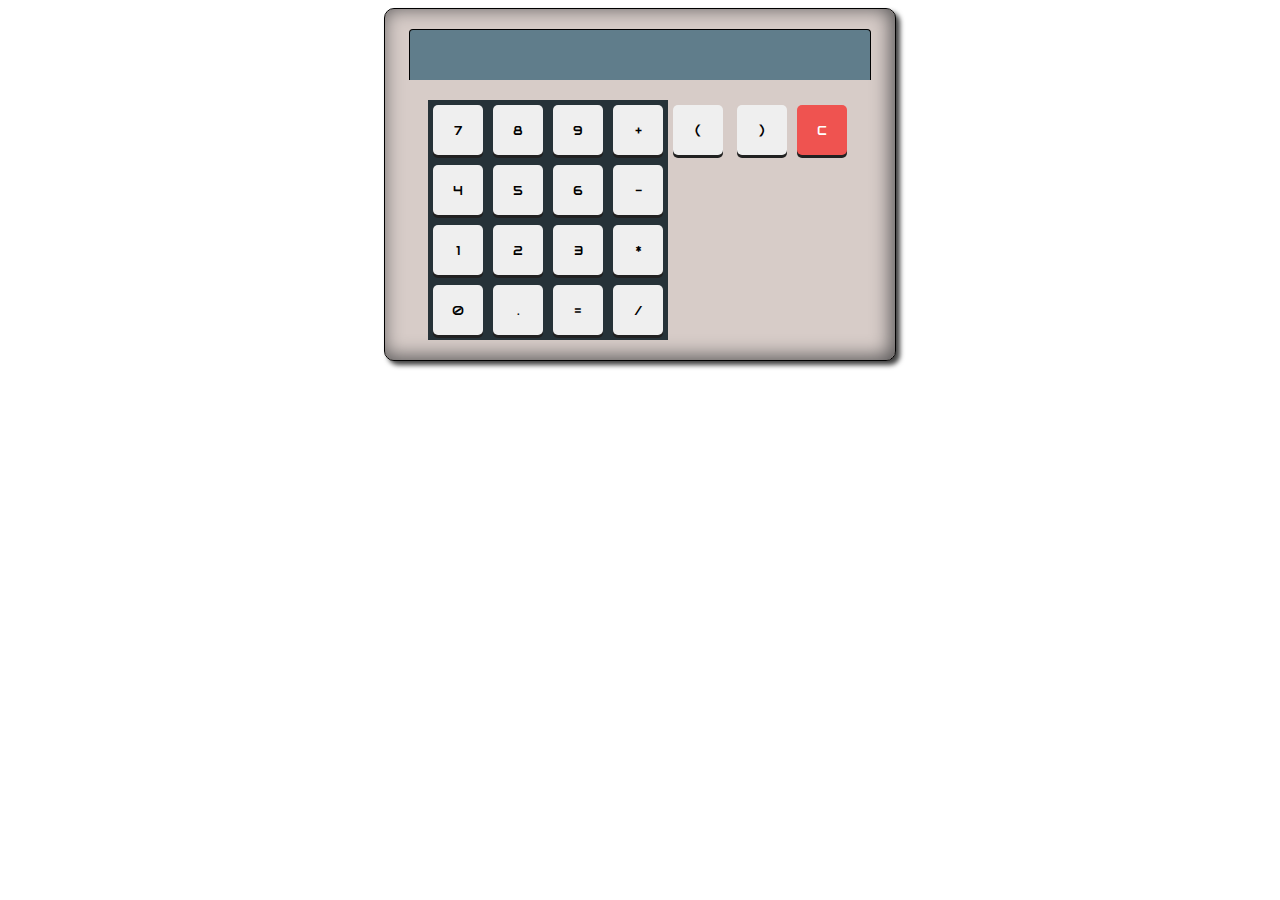
<file: calc/index.html>
<!DOCTYPE html>
<html lang="ru">
<head>
    <meta charset="UTF-8">
    <meta name="viewport" content="width=device-width, initial-scale=1.0">
    <meta http-equiv="X-UA-Compatible" content="ie=edge">
    <link href="https://fonts.googleapis.com/css2?family=Orbitron&display=swap" rel="stylesheet">
    <link href="https://fonts.googleapis.com/css2?family=Prompt&display=swap" rel="stylesheet">
    <link rel="stylesheet" href="style.css">
    <script src="main.js" defer></script>
    <title>Калькулятор</title>
</head>
<body>
    <main>
        <div class="calc-container">
            <div class="screen">
                <div class="answer">
                    
                </div>
            </div>
            <div class="buttons">
                <div class="digits">
                    <button class="key digit">7</button>
                    <button class="key digit">8</button>
                    <button class="key digit">9</button>
                    <button class="key digit">4</button>
                    <button class="key digit">5</button>
                    <button class="key digit">6</button>
                    <button class="key digit">1</button>
                    <button class="key digit">2</button>
                    <button class="key digit">3</button>
                    <button class="key digit">0</button>
                    <button class="key digit">.</button>
                    <button class="key result">=</button>
                </div>
                <div class="other">
                    <button class="key operation">+</button>
                    <button class="key operation">-</button>
                    <button class="key operation">*</button>
                    <button class="key operation">/</button>
                </div>
                <div class = "bracket">
                    <button class="key bracket">(</button>
                    <button class="key bracket">)</button>
                </div>
                <div class = "btn-clear"></div>
                    <button class="key clear">C</button>
                
            </div>
        </div>
    </main>
</body>
</html>
</file>
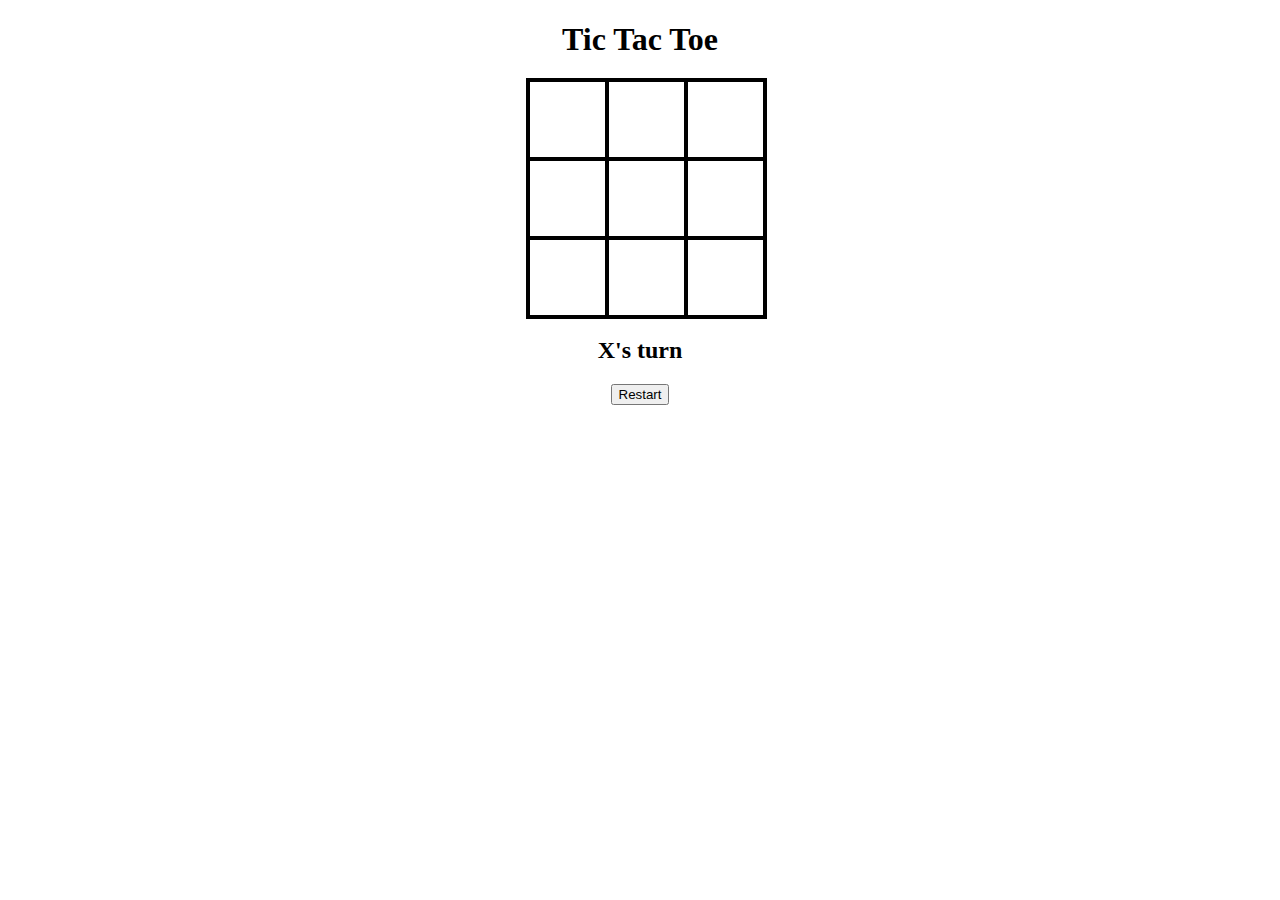
<file: tic-tac-toe/index.html>
<!DOCTYPE html>
<html lang="en">
<head>
    <meta charset="UTF-8">
    <meta http-equiv="X-UA-Compatible" content="IE=edge">
    <meta name="viewport" content="width=device-width, initial-scale=1.0">
    <title>Document</title>
    <link rel="stylesheet" href="style.css">
</head>
<body>
    <div id="gameContainer">
        <h1>Tic Tac Toe</h1>
        <div id="cellContainer">
            <div cellIndex="0" class="cell"></div>
            <div cellIndex="1" class="cell"></div>
            <div cellIndex="2" class="cell"></div>
            <div cellIndex="3" class="cell"></div>
            <div cellIndex="4" class="cell"></div>
            <div cellIndex="5" class="cell"></div>
            <div cellIndex="6" class="cell"></div>
            <div cellIndex="7" class="cell"></div>
            <div cellIndex="8" class="cell"></div>
        </div>
        <h2 id="statusText"></h2>
        <button id="restartBtn">Restart</button>
    </div>
    <script src="main.js"></script>
</body>
</html>
</file>
<file: calc/style.css>
@import url('https://fonts.googleapis.com/css?family=Audiowide');


.buttons
{
  display: flex;
  flex-wrap: wrap;
  justify-content: space-around;
}

.calc-container {
  width: 500px;
  border: 1px solid;
  margin: auto;
  display: flex;
  flex-wrap: wrap;
  justify-content: space-around;
  padding: 0 5px 20px;
  background: #D7CCC8;
  border-radius: 10px;
  -webkit-box-shadow: 4px 4px 5px 0px rgba(0,0,0,0.75), inset -3px -2px 19px 1px rgba(84,83,84,1);
  -moz-box-shadow: 4px 4px 5px 0px rgba(0,0,0,0.75), inset -3px -2px 19px 1px rgba(84,83,84,1);
  box-shadow: 4px 4px 5px 0px rgba(0,0,0,0.75), inset -3px -2px 19px 1px rgba(84,83,84,1);
}


.screen {
  width: 92.3%;
  margin: 20px auto;
  font-family: 'Audiowide', cursive;
  text-align: right;
}
.answer {
    background: #607D8B;
    border: 1px solid black;
    border-radius: 4px;
    padding-right: 5px;
  }
.answer {
  height: 50px;
  font-size: 2em;
  border-bottom: none;
  border-bottom-right-radius: 0;
  border-bottom-left-radius: 0;
}

.digits {
    display: grid;
    grid-template-columns: repeat(3, 1fr);
  }
.other {
display: flex;
flex-direction: column;
}
.other {
  font-size: 1.5em;
}

.clear {
  background: #EF5350;
  color: white;
}

button {
  border: none;
  border-radius: 5px;
  width: 50px;
  height: 50px;
  margin: 5px;
  text-align: center;
  outline: none;
  font-family: 'Audiowide', cursive;
  -webkit-box-shadow: 0px 3px 0px 0px #212121;
  -moz-box-shadow: 0px 3px 0px 0px #212121;
  box-shadow: 0px 3px 0px 0px #212121;
}
button:active {
  transform: translateY(2px);
}

.digits, .other, .brackets {
  background: #263238;
  color: white;
}
</file>
<file: tic-tac-toe/style.css>
.cell{
    width: 75px;
    height: 75px;
    border: 2px solid;
    box-shadow: 0 0 0 2px;
    line-height: 75px;
    font-size: 50px;
    cursor: pointer;
}
#gameContainer{
    font-family: "Permanent Marker", cursive;
    text-align: center;
}
#cellContainer{
    display: grid;
    grid-template-columns: repeat(3, auto);
    width: 225px;
    margin: auto;
}
</file>
